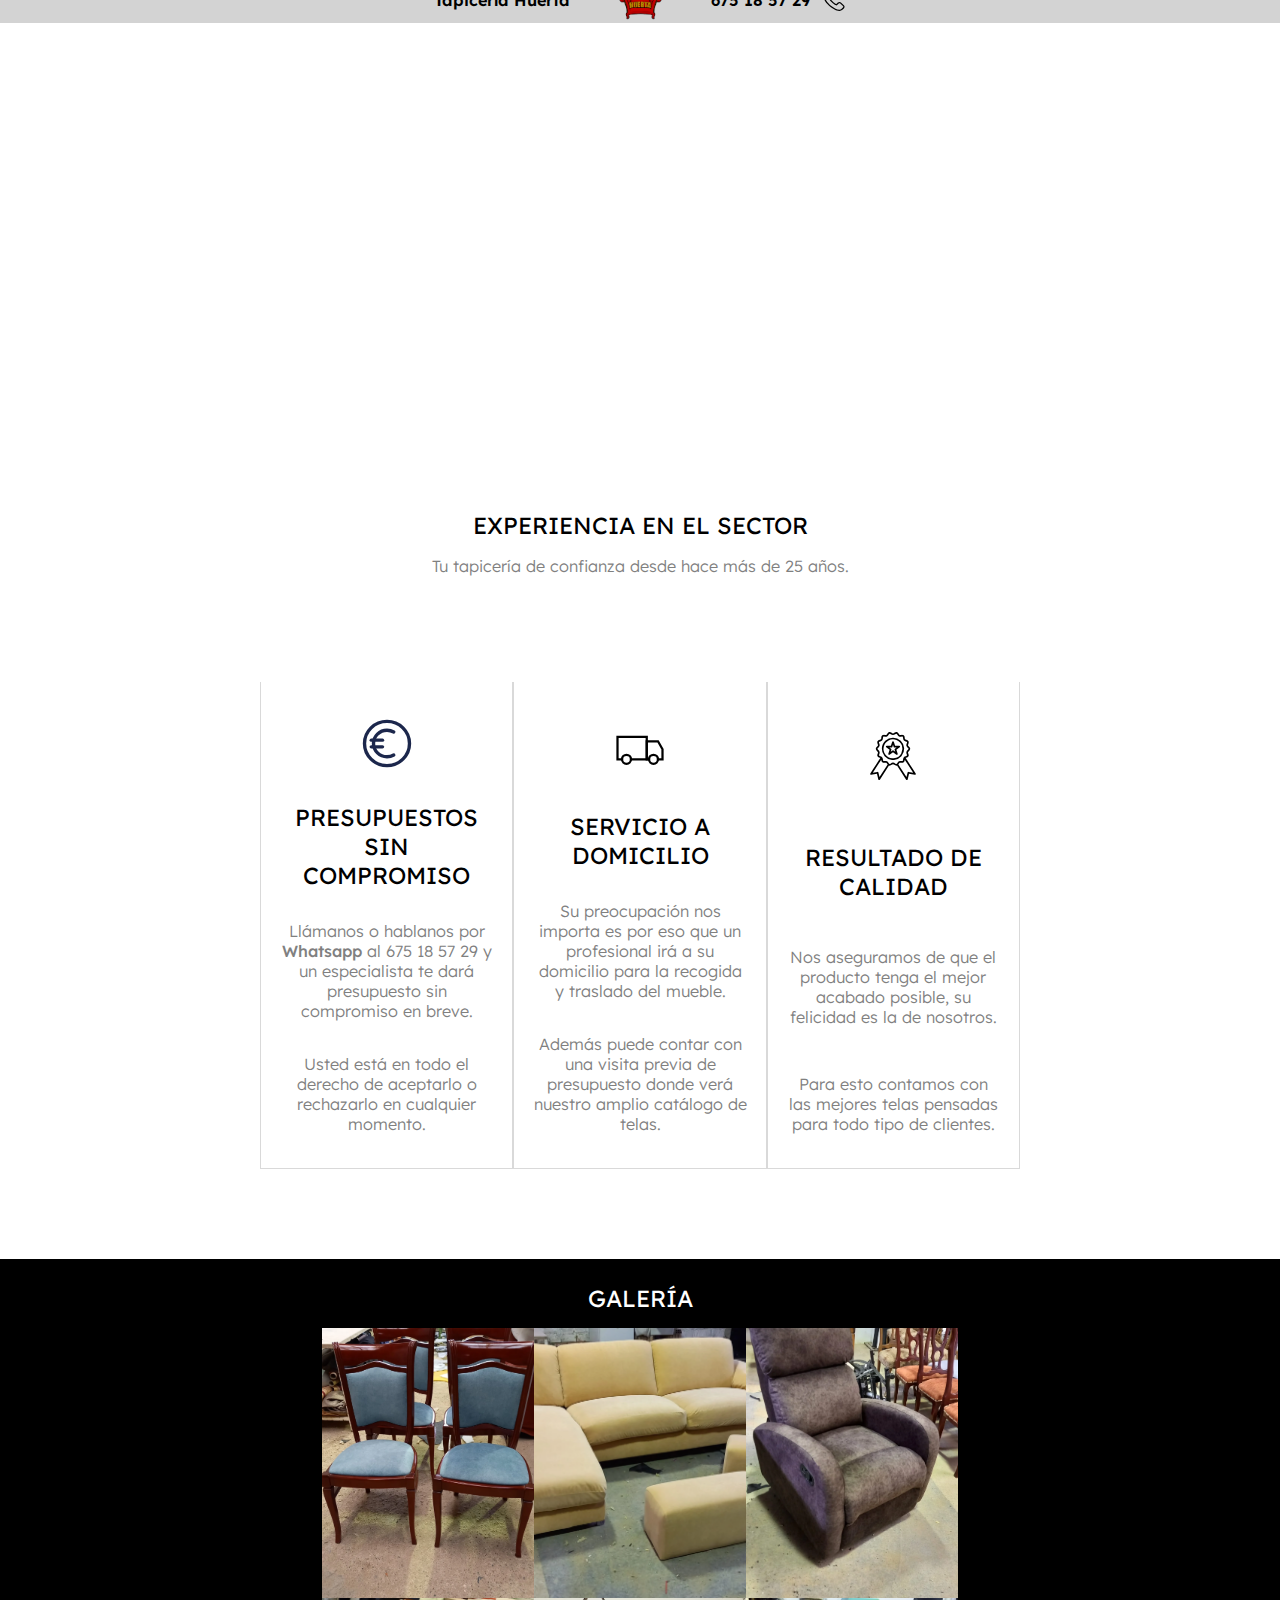
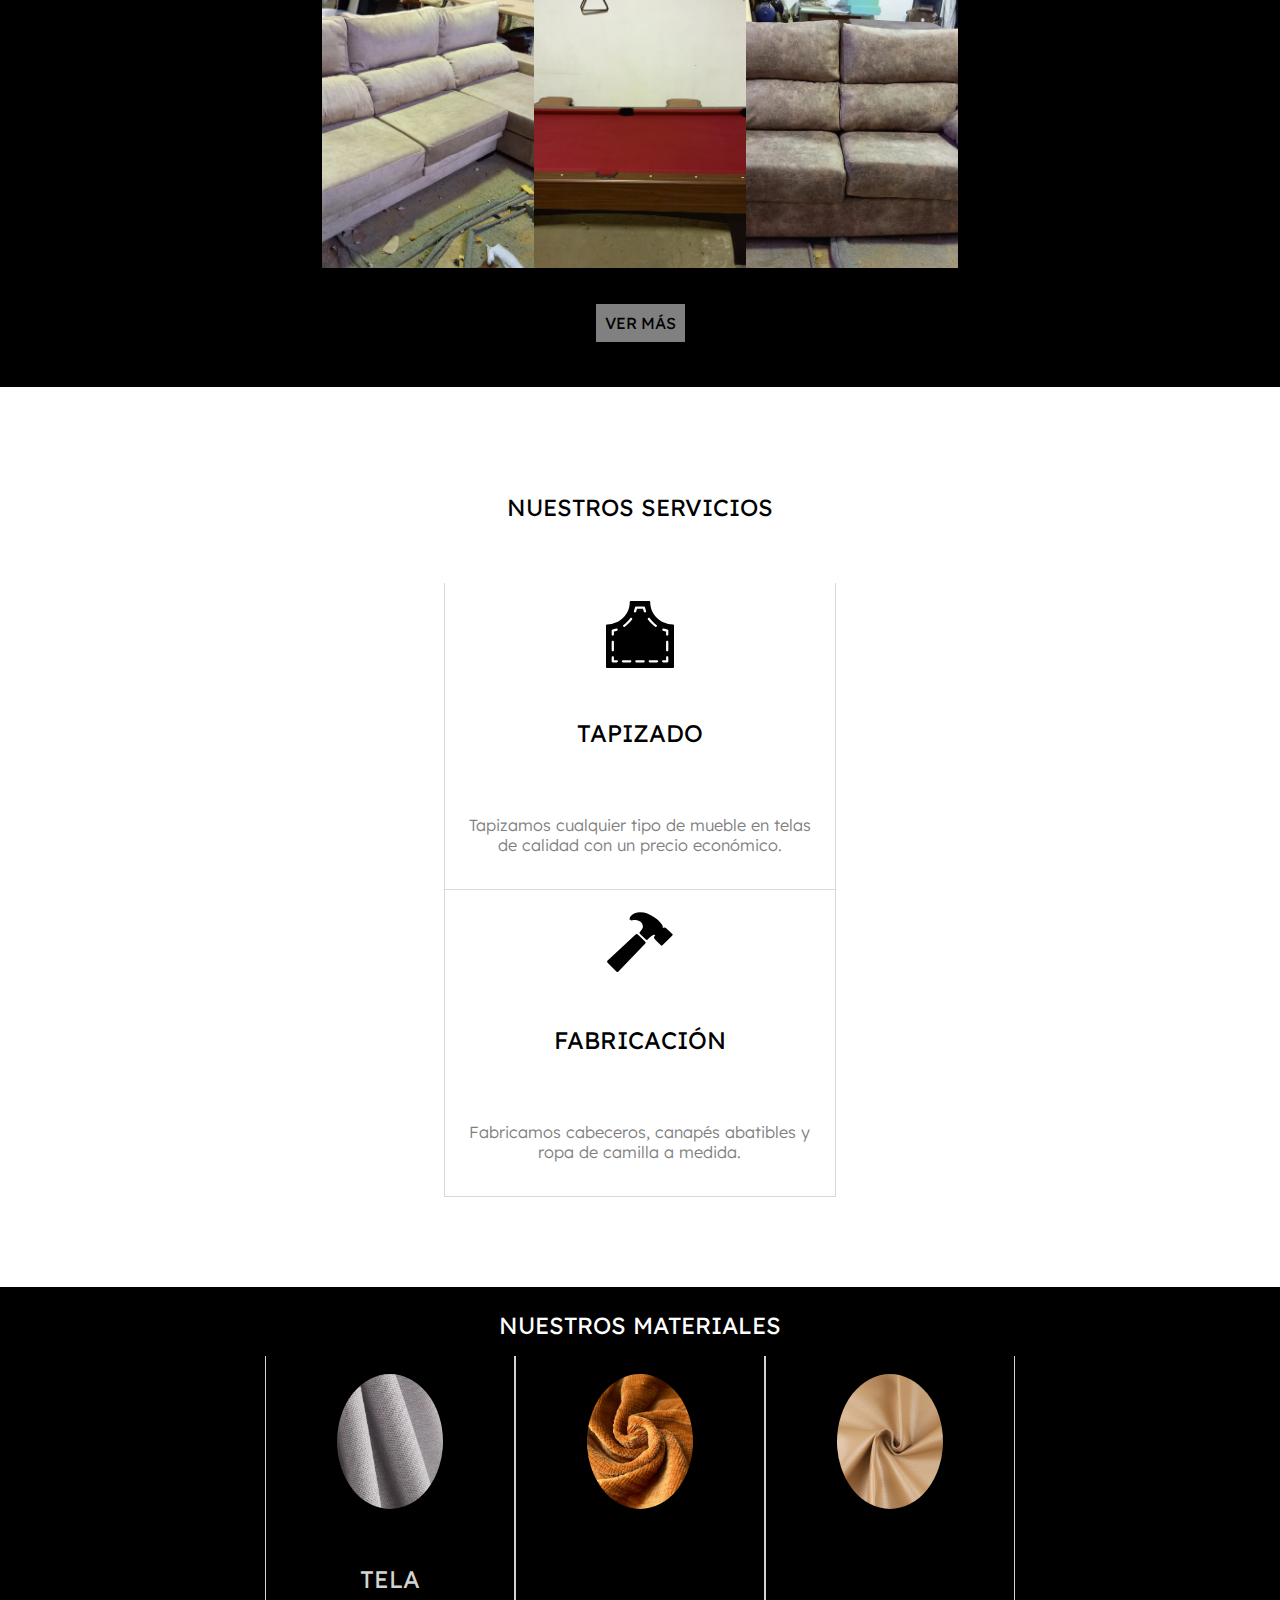
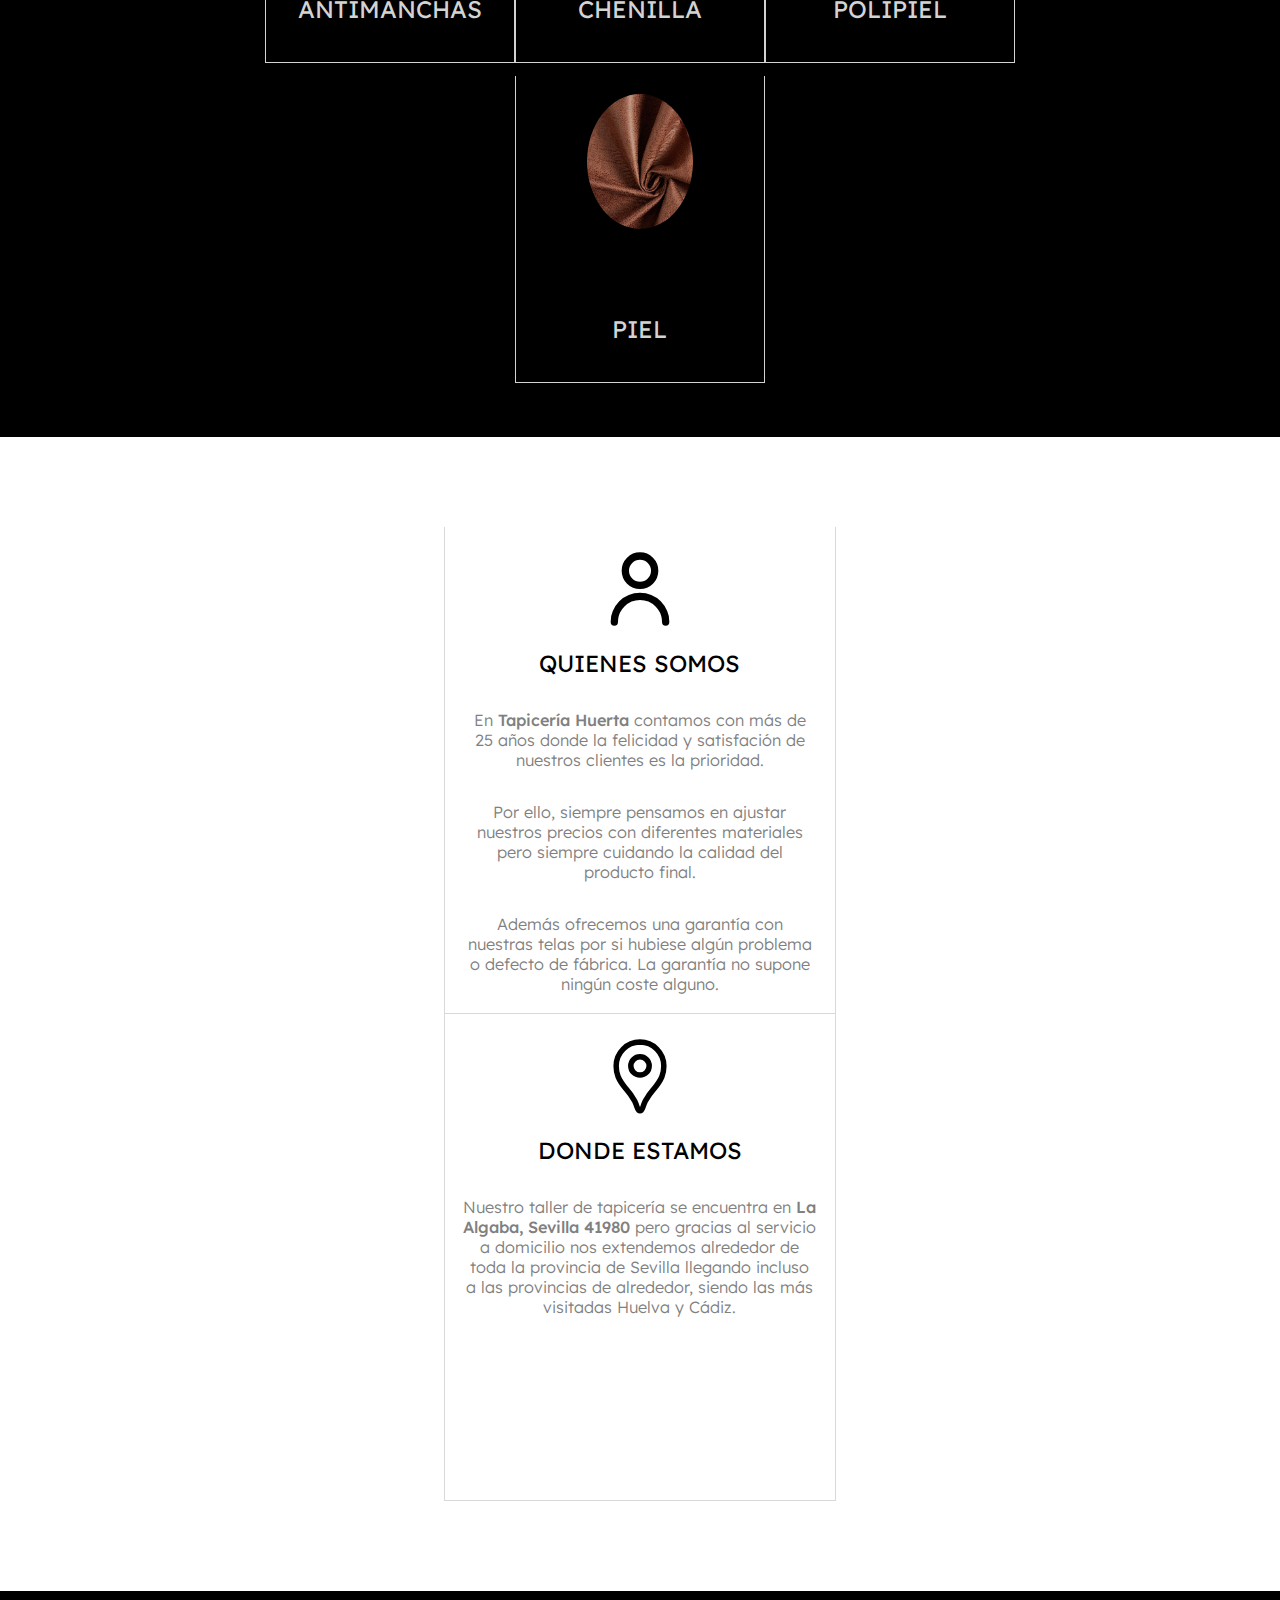
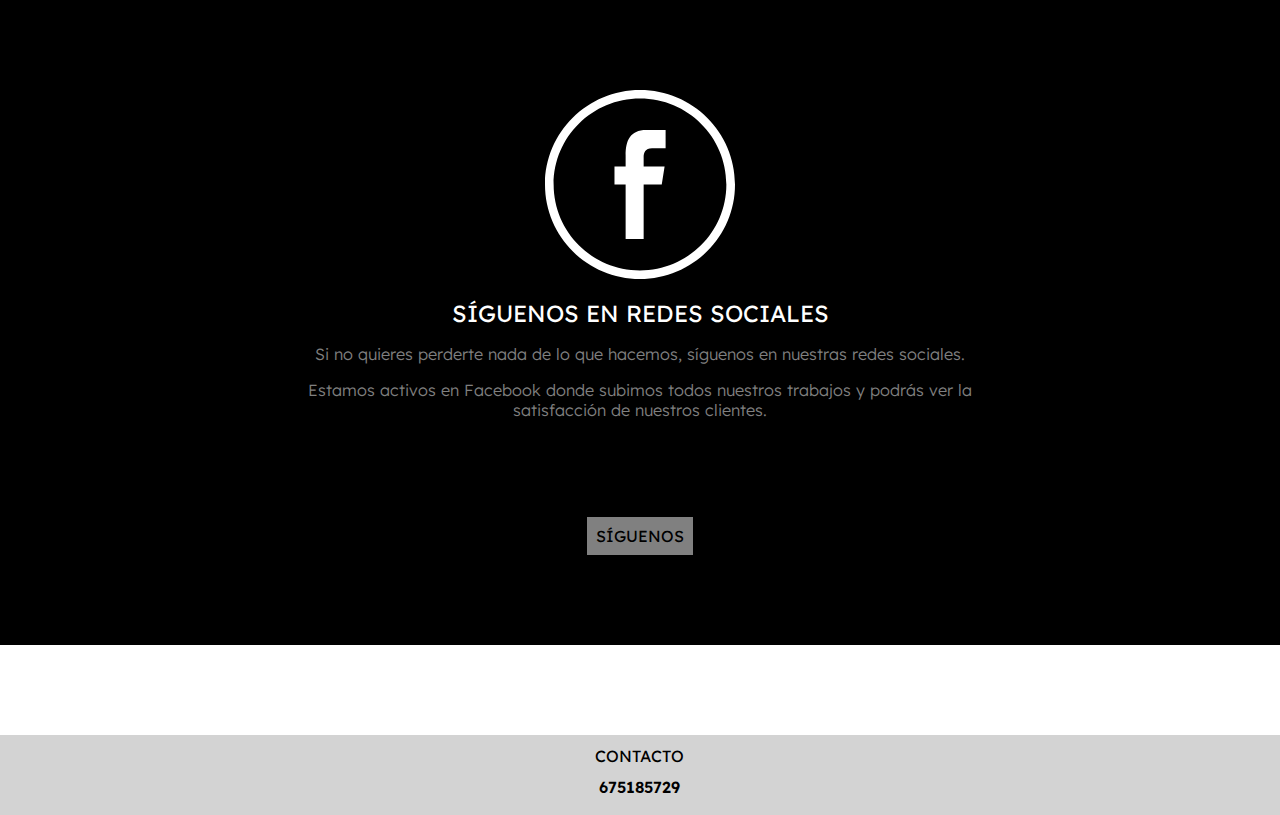
<file: index.html>
﻿<!DOCTYPE html>

<html lang="es" xmlns="http://www.w3.org/1999/xhtml">
<head>
    <meta charset="utf-8" />
    <meta name="description" content="Tapiceria Huerta en Sevilla, precios económicos, garantía, calidad y más en La Algaba, Sevilla 41980." />
    <meta name="keywords" content="Tapicería, Tapicería Huerta, La Algaba, Sevilla, Telas, Sillones, Sofás, Sillas" />
    <meta name="viewport" content="width=device-width, initial-scale=1.0">
    <link rel="icon" type="image/x-icon" href="images/logo/logo.ico">
    <link href="styles.css" rel="stylesheet" />
    <title>Tapicería Huerta - Tapicería en Sevilla</title>
</head>
<body>
    <!-- CABECERA -->
    <nav id="header">
        <p>Tapicería Huerta</p>
        <a href="index.html" class="logo"></a>
        <div>
            <a href="tel:+34675185729">
                <p>675 18 57 29</p>
            </a>
            <img src="images/icons/phone.svg" class="jiggle" alt="Telefono" />
        </div>
    </nav>

    <!-- IMAGEN DE INICIO -->
    <div id="begin" class="halfHDiv centerDiv">
        <div class="carousel">
            <div class="slide">
                <img src="images/products/5b2.webp" alt="Cheslong verde">
                <p class="bigText">Sevilla y Alrededores</p>
            </div>
            <div class="slide">
                <img src="images/products/6b3.webp" alt="Sofas de 2 plazas grises">
                <p class="bigText">Precios Económicos</p>
            </div>
            <div class="slide">
                <img src="images/products/8b3.webp" alt="Cheslong gris">
                <p class="bigText">Calidad, Fiabilidad y Garantía</p>
            </div>
            <div class="slide">
                <img src="images/products/6b2.webp" alt="Sofa de 2 plazas beige">
                <p class="bigText">Acabado Profesional</p>
            </div>
        </div>
    </div>

    <!-- TARJETAS -->
    <div id="cards" class="marginDiv marginBottom">
        <div class="centerDiv marginBottom">
            <h1 class="normalWText">EXPERIENCIA EN EL SECTOR</h1>
            <p>
                Tu tapicería de confianza desde hace más de 25 años.
            </p>
        </div>

        <div class="hDiv">
            <div class="centerDiv w30 h50 box">
                <img src="images/icons/moneyB.svg" class="img25" alt="Economico" />
                <h1 class="normalWText">PRESUPUESTOS SIN COMPROMISO</h1>
                <p>
                    Llámanos o hablanos por <span>Whatsapp</span> al 675 18 57 29 y un especialista te dará presupuesto sin compromiso en breve.
                </p>
                <p>
                    Usted está en todo el derecho de aceptarlo o rechazarlo en cualquier momento.
                </p>
            </div>

            <div class="centerDiv w30 h50 box">
                <img src="images/icons/transport.svg" class="img25" alt="Transporte" />
                <h1 class="normalWText">SERVICIO A DOMICILIO</h1>
                <p>
                    Su preocupación nos importa es por eso que un profesional irá a su domicilio para la recogida y traslado del mueble.
                </p>
                <p>
                    Además puede contar con una visita previa de presupuesto donde verá nuestro amplio catálogo de telas.
                </p>
            </div>

            <div class="centerDiv w30 h50 box">
                <img src="images/icons/qualityA.svg" class="img25" alt="Calidad" />
                <h1 class="normalWText">RESULTADO DE CALIDAD</h1>
                <p>
                    Nos aseguramos de que el producto tenga el mejor acabado posible, su felicidad es la de nosotros.
                </p>
                <p>
                    Para esto contamos con las mejores telas pensadas para todo tipo de clientes.
                </p>
            </div>
        </div>

    </div>

    <!-- GALERIA -->
    <div id="gallery" class="blackBox marginBottom">
        <div class="marginDiv smallMarginBottom">
            <div class="centerDiv smallMarginBottom">
                <h1 class="normalWText">GALERÍA</h1>
                <div class="hDiv">

                    <div class="w30 coverBox box30">
                        <img src="images/products/1b2.webp" class="coverImg" alt="Sillas en tela azul" />
                    </div>
                    <div class="w30 coverBox box30">
                        <img src="images/products/2b2.webp" class="coverImg" alt="Cheslong beige" />
                    </div>
                    <div class="w30 coverBox box30">
                        <img src="images/products/4b2.webp" class="coverImg" alt="Relax abatible en chocolate" />
                    </div>
                    <div class="w30 coverBox box30">
                        <img src="images/products/10b2.webp" class="coverImg" alt="Cheslong blanco hueso" />
                    </div>
                    <div class="w30 coverBox box30">
                        <img src="images/products/9b2.webp" class="coverImg" alt="Mesa de billar roja" />
                    </div>
                    <div class="w30 coverBox box30">
                        <img src="images/products/3b1.webp" class="coverImg" alt="Sillon de dos plazas chocolate" />
                    </div>

                </div>
            </div>
            <div class="centerDiv">
                <a href="gallery.html" class="btn">VER MÁS</a>
            </div>
        </div>
    </div>

    <!-- SERVICIOS -->

    <div id="services" class="marginDiv marginBottom">

        <div class="centerDiv smallMarginBottom">
            <h1 class="normalWText">NUESTROS SERVICIOS</h1>
        </div>

        <div class="hDiv">

            <div id="tapiz" class="centerDiv w50 h30 box">
                <img src="images/icons/fabric.svg" class="img25" alt="Tapizado" />
                <h2 class="normalWText">TAPIZADO</h2>
                <p>
                    Tapizamos cualquier tipo de mueble en telas de calidad con un precio económico.
                </p>
            </div>

            <div id="craft" class="centerDiv w50 h30 box">
                <img src="images/icons/craft.svg" class="img25" alt="Fabricación" />
                <h2 class="normalWText">FABRICACIÓN</h2>
                <p>
                    Fabricamos cabeceros, canapés abatibles y ropa de camilla a medida.
                </p>
            </div>

        </div>
    </div>

    <!-- NUESTROS MATERIALES -->

    <div id="materials" class="marginBottom blackBox">
        <div class="marginDiv smallMarginBottom">
            <div class="centerDiv smallMarginBottom">
                <h1 class="normalWText">NUESTROS MATERIALES</h1>
                <div class="hDiv rGap1">

                    <div class="centerDiv w30 h30 bBox">
                        <img src="images/materials/antimanchas.jpg" class="img50 roundedImg" alt="Antimanchas" />
                        <h2 class="normalWText">TELA ANTIMANCHAS</h2>
                    </div>

                    <div class="centerDiv w30 h30 bBox">
                        <img src="images/materials/chenilla.webp" class="img50 roundedImg" alt="Chenilla" />
                        <h2 class="normalWText">CHENILLA</h2>
                    </div>

                    <div class="centerDiv w30 h30 bBox">
                        <img src="images/materials/polipiel.webp" class="img50 roundedImg" alt="Polipiel" />
                        <h2 class="normalWText">POLIPIEL</h2>
                    </div>

                    <div class="centerDiv w30 h30 bBox">
                        <img src="images/materials/piel.jpg" class="img50 roundedImg" alt="Piel" />
                        <h2 class="normalWText">PIEL</h2>
                    </div>

                </div>
            </div>
        </div>
    </div>

    <!-- DONDE ESTAMOS -->
    <div class="marginDiv marginBottom">
        <div class="hDiv">

            <div id="who" class="centerDiv w50 h50 box">
                <img src="images/icons/user.svg" class="img25" alt="Mapa" />
                <h1 class="normalWText">QUIENES SOMOS</h1>
                <p>
                    En <span>Tapicería Huerta</span> contamos con más de 25 años donde la felicidad y satisfación de nuestros clientes es
                    la prioridad.
                </p>
                <p>
                    Por ello, siempre pensamos en ajustar nuestros precios con diferentes materiales pero siempre cuidando la calidad del
                    producto final.
                </p>
                <p>
                    Además ofrecemos una garantía con nuestras telas por si hubiese algún problema o defecto de fábrica. La garantía no supone
                    ningún coste alguno.
                </p>
            </div>

            <div id="where" class="centerDiv w50 h50 box">
                <img src="images/icons/maps.svg" class="img25" alt="Mapa" />
                <h1 class="normalWText">DONDE ESTAMOS</h1>
                <p>
                    Nuestro taller de tapicería se encuentra en <span>La Algaba, Sevilla 41980</span> pero gracias al servicio a domicilio
                    nos extendemos alrededor de toda la provincia de Sevilla llegando incluso a las provincias de alrededor,
                    siendo las más visitadas Huelva y Cádiz.
                </p>
                <iframe src="https://www.google.com/maps/embed?pb=!1m18!1m12!1m3!1d6333.861059297956!2d-6.018354152735159!3d37.46236213826261!2m3!1f0!2f0!3f0!3m2!1i1024!2i768!4f13.1!3m3!1m2!1s0xd126a42e4645351%3A0x4cfd72fd85c7b699!2s41980%20La%20Algaba%2C%20Sevilla!5e0!3m2!1ses!2ses!4v1742334642230!5m2!1ses!2ses"
                        style="border:0;" allowfullscreen="" loading="lazy" referrerpolicy="no-referrer-when-downgrade" title="Ubicación"></iframe>
            </div>

        </div>
    </div>

    <!-- SIGUENOS EN REDES SOCIALES -->
    <div id="cards" class="blackBox marginBottom">
        <div class="marginDiv">
            <div class="centerDiv marginBottom marginTop">
                <img src="images/icons/facebook.svg" class="img25 invertColor" alt="Facebook" />
                <h1 class="normalWText">SÍGUENOS EN REDES SOCIALES</h1>
                <p>
                    Si no quieres perderte nada de lo que hacemos, síguenos en nuestras redes sociales.
                </p>
                <p>
                    Estamos activos en Facebook donde subimos todos nuestros trabajos y podrás ver la satisfacción de nuestros clientes.
                </p>
            </div>

            <div class="marginTop marginBottom centerDiv">
                <a href="https://www.facebook.com/people/Tapiceria-Huerta/pfbid036i7wpetL4BZY91Lb75sBjvE5n17KEGi9d382AJP6F5XmC1rj7xd523253eg6jtJ4l/" class="btn" target="_blank">SÍGUENOS</a>
            </div>
        </div>
    </div>

    <!-- FOOTER -->
    <footer id="footer">
        <div class="vDiv w50">
            <h1 class="normalWText normalText">CONTACTO</h1>
            <a href="tel:+34675185729">675185729</a>
        </div>
    </footer>
</body>
</html>
</file>
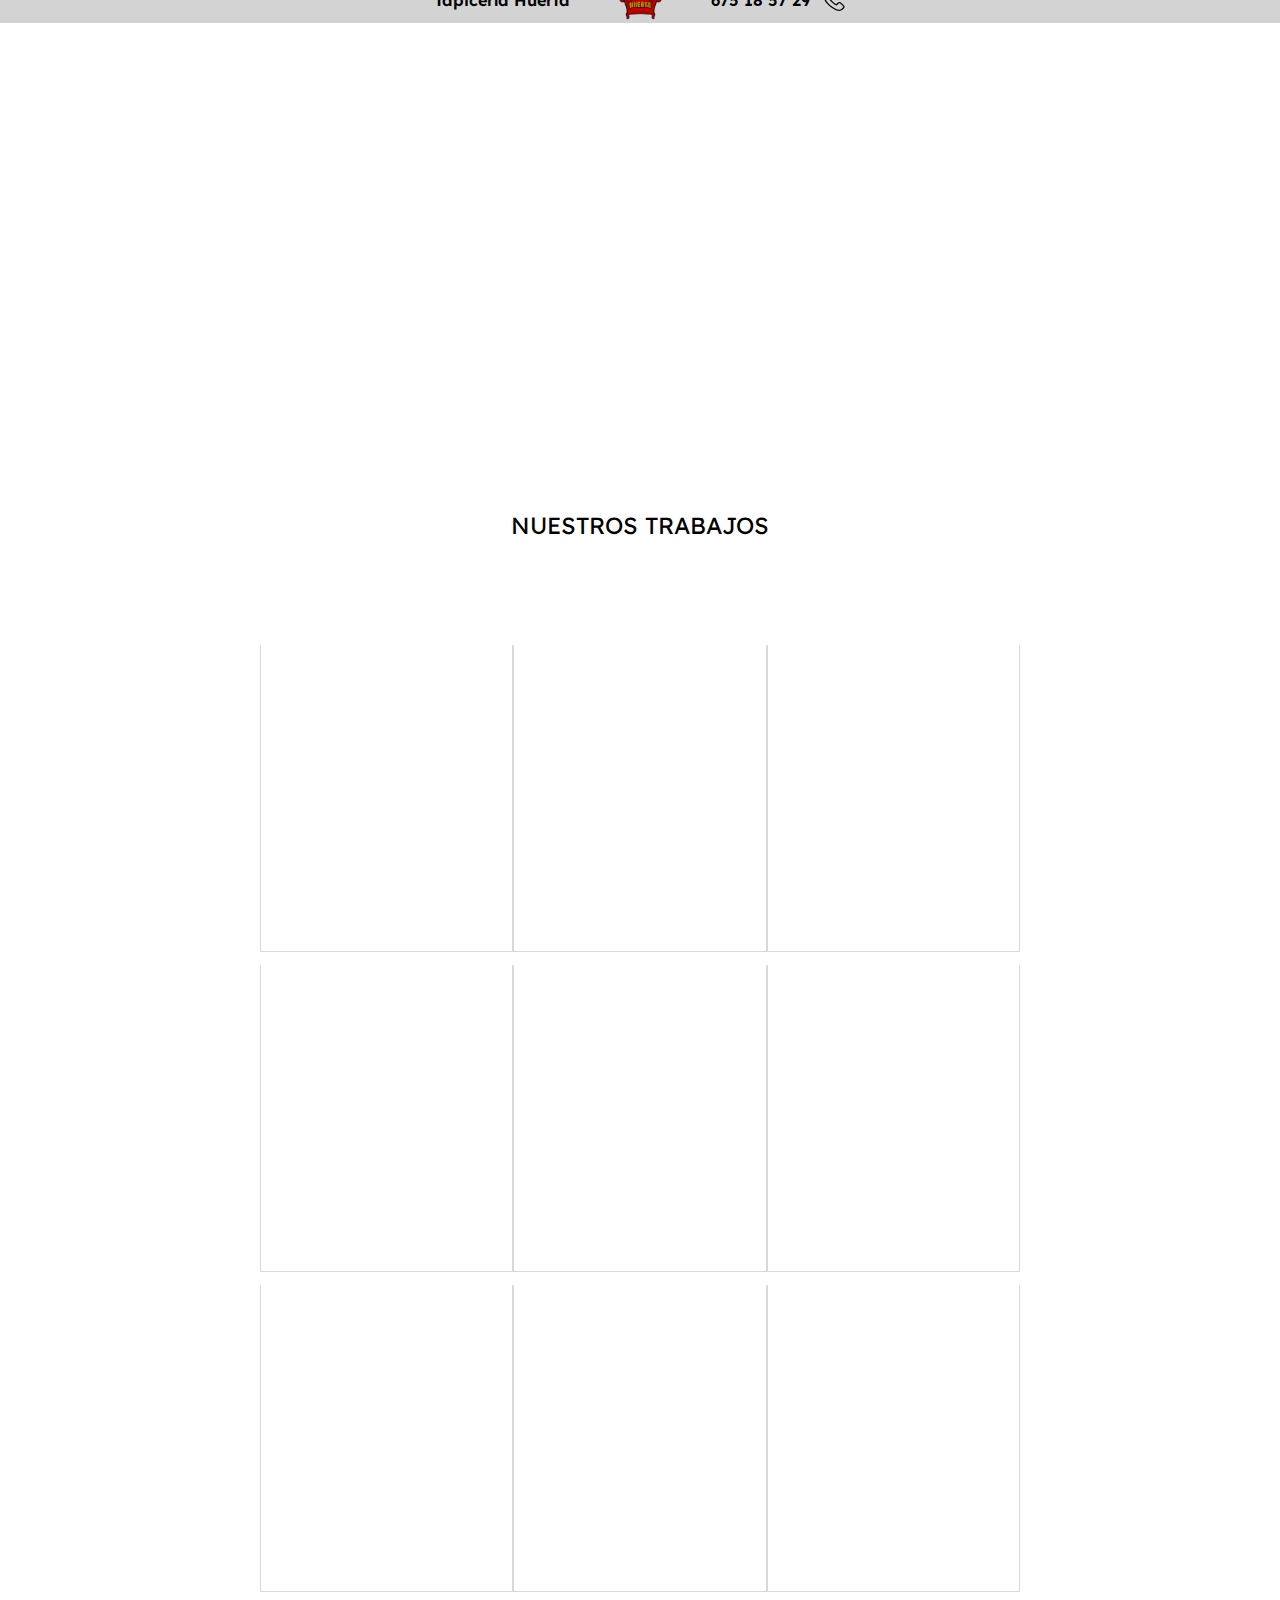
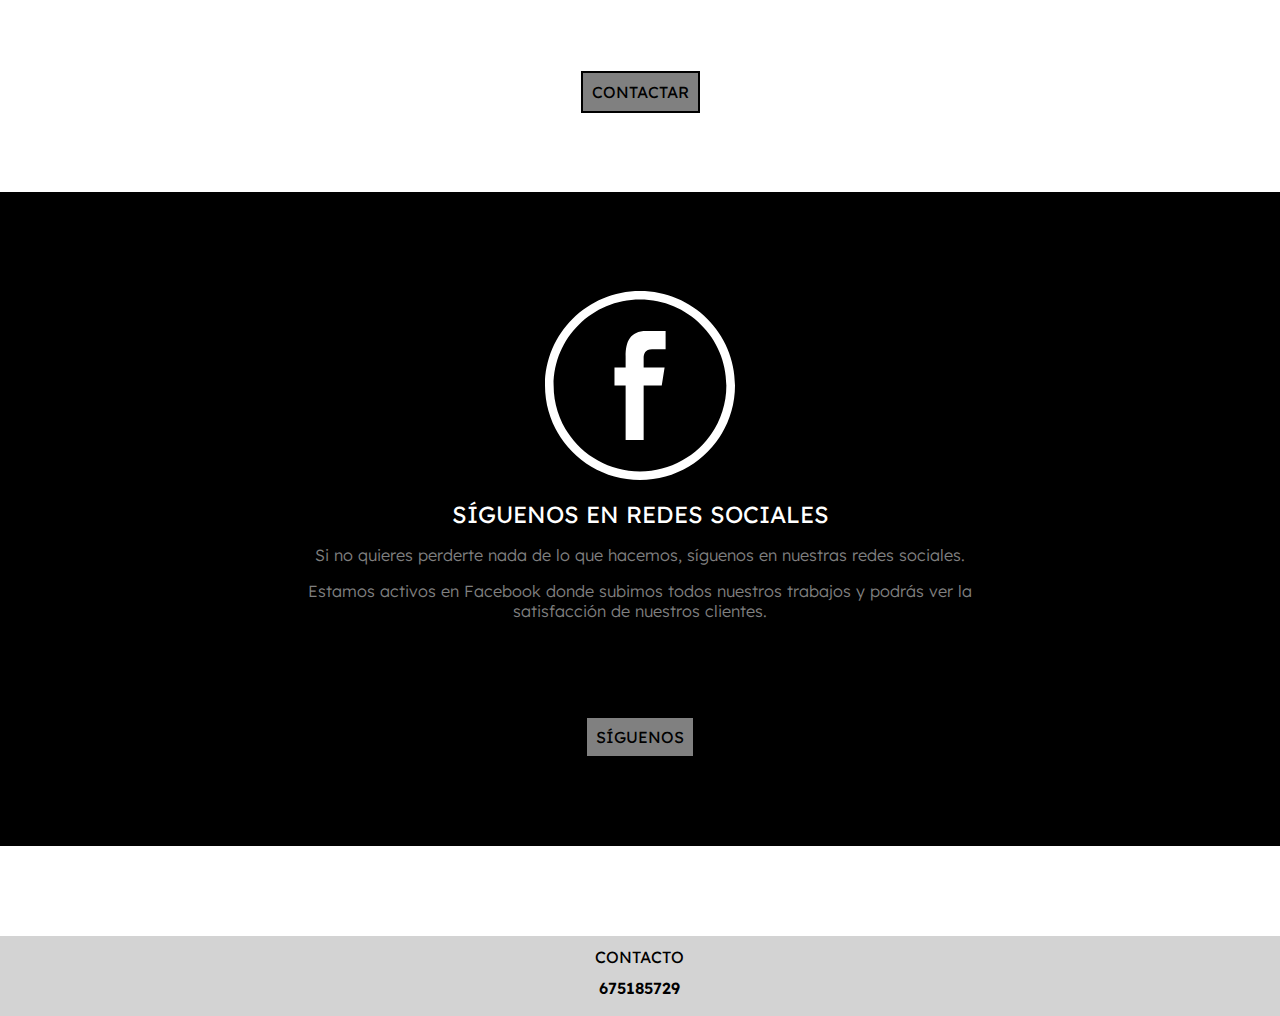
<file: gallery.html>
﻿<!DOCTYPE html>

<html lang="en" xmlns="http://www.w3.org/1999/xhtml">
<head>
    <meta charset="utf-8" />
    <meta name="description" content="Todos los trabajos de Tapiceria Huerta en Sevilla, precios económicos, garantía, calidad y más en La Algaba, Sevilla 41980." />
    <meta name="keywords" content="Tapicería, Tapicería Huerta, La Algaba, Sevilla, Telas, Sillones, Sofás, Sillas" />
    <meta name="viewport" content="width=device-width, initial-scale=1.0">
    <link rel="icon" type="image/x-icon" href="images/logo/logo.ico">
    <link href="styles.css" rel="stylesheet" />
    <title>Nuestros trabajos - Tapicería Huerta</title>
</head>
<body>
    <!-- CABECERA -->
    <nav id="header">
        <p>Tapicería Huerta</p>
        <a href="index.html" class="logo"></a>
        <div>
            <a href="tel:+34675185729">
                <p>675 18 57 29</p>
            </a>
            <img src="images/icons/phone.svg" class="jiggle" alt="Telefono" />
        </div>
    </nav>

    <!-- IMAGEN DE INICIO -->
    <div id="begin" class="halfHDiv centerDiv">
        <div class="carousel">
            <div class="slide">
                <img src="images/products/5b2.webp" alt="Cheslong verde">
                <p class="bigText">Sevilla y Alrededores</p>
            </div>
            <div class="slide">
                <img src="images/products/6b3.webp" alt="Sofas de 2 plazas grises">
                <p class="bigText">Precios Económicos</p>
            </div>
            <div class="slide">
                <img src="images/products/8b3.webp" alt="Cheslong gris">
                <p class="bigText">Calidad, Fiabilidad y Garantía</p>
            </div>
            <div class="slide">
                <img src="images/products/6b2.webp" alt="Sofa de 2 plazas beige">
                <p class="bigText">Acabado Profesional</p>
            </div>
        </div>
    </div>

    <!-- TARJETAS -->
    <div id="cards" class="marginDiv marginBottom">
        <div class="centerDiv marginBottom">
            <h1 class="normalWText">NUESTROS TRABAJOS</h1>
        </div>

        <div>
            <div class="hDiv rGap1">

                <!-- TRABAJO -->
                <div class="centerDiv w30 h30 box">
                    <div class="carousel">

                        <!-- IMAGEN 1 -->
                        <div class="slide">
                            <p class="mediumText">ANTES</p>
                            <img src="images/products/1a1.webp" class="fillImg" alt="Silla antes" />
                        </div>

                        <!-- IMAGEN 2 -->
                        <div class="slide">
                            <p class="mediumText">ANTES</p>
                            <img src="images/products/1a2.webp" class="fillImg" alt="Silla antes" />
                        </div>

                        <!-- IMAGEN 3 -->
                        <div class="slide">
                            <p class="mediumText">DESPUÉS</p>
                            <img src="images/products/1b1.webp" class="fillImg" alt="Silla despues" />
                        </div>

                        <!-- IMAGEN 4 -->
                        <div class="slide">
                            <p class="mediumText">DESPUÉS</p>
                            <img src="images/products/1b2.webp" class="fillImg" alt="Silla despues" />
                        </div>

                    </div>
                </div>

                <!-- TRABAJO -->
                <div class="centerDiv w30 h30 box">
                    <div class="carousel">

                        <!-- IMAGEN 1 -->
                        <div class="slide">
                            <p class="mediumText">ANTES</p>
                            <img src="images/products/2a1.webp" class="fillImg" alt="Cheslong antes" />
                        </div>

                        <!-- IMAGEN 2 -->
                        <div class="slide">
                            <p class="mediumText">ANTES</p>
                            <img src="images/products/2a2.webp" class="fillImg" alt="Cheslong antes" />
                        </div>

                        <!-- IMAGEN 3 -->
                        <div class="slide">
                            <p class="mediumText">DESPUÉS</p>
                            <img src="images/products/2b1.webp" class="fillImg" alt="Cheslong despues" />
                        </div>

                        <!-- IMAGEN 4 -->
                        <div class="slide">
                            <p class="mediumText">DESPUÉS</p>
                            <img src="images/products/2b2.webp" class="fillImg" alt="Cheslong antes" />
                        </div>

                    </div>
                </div>

                <!-- TRABAJO -->
                <div class="centerDiv w30 h30 box">
                    <div class="carousel">

                        <!-- IMAGEN 1 -->
                        <div class="slide">
                            <p class="mediumText">ANTES</p>
                            <img src="images/products/3a1.webp" class="fillImg" alt="Sillon 2 plazas antes" />
                        </div>

                        <!-- IMAGEN 2 -->
                        <div class="slide">
                            <p class="mediumText">ANTES</p>
                            <img src="images/products/3a2.webp" class="fillImg" alt="Sillon 2 plazas antes" />
                        </div>

                        <!-- IMAGEN 3 -->
                        <div class="slide">
                            <p class="mediumText">DESPUÉS</p>
                            <img src="images/products/3b1.webp" class="fillImg" alt="Sillon 2 plazas despues" />
                        </div>

                        <!-- IMAGEN 4 -->
                        <div class="slide">
                            <p class="mediumText">DESPUÉS</p>
                            <img src="images/products/3b2.webp" class="fillImg" alt="Sillon 2 plazas despues" />
                        </div>

                    </div>
                </div>

                <!-- TRABAJO -->
                <div class="centerDiv w30 h30 box">
                    <div class="carousel">

                        <!-- IMAGEN 1 -->
                        <div class="slide">
                            <p class="mediumText">ANTES</p>
                            <img src="images/products/4a1.webp" class="fillImg" alt="Relax abatible antes" />
                        </div>

                        <!-- IMAGEN 2 -->
                        <div class="slide">
                            <p class="mediumText">ANTES</p>
                            <img src="images/products/4a2.webp" class="fillImg" alt="Relax abatible antes" />
                        </div>

                        <!-- IMAGEN 3 -->
                        <div class="slide">
                            <p class="mediumText">DESPUÉS</p>
                            <img src="images/products/4b1.webp" class="fillImg" alt="Relax abatible despues" />
                        </div>

                        <!-- IMAGEN 4 -->
                        <div class="slide">
                            <p class="mediumText">DESPUÉS</p>
                            <img src="images/products/4b2.webp" class="fillImg" alt="Relax abatible despues" />
                        </div>

                    </div>
                </div>

                <!-- TRABAJO -->
                <div class="centerDiv w30 h30 box">
                    <div class="carousel">

                        <!-- IMAGEN 1 -->
                        <div class="slide">
                            <p class="mediumText">ANTES</p>
                            <img src="images/products/5a1.webp" class="fillImg" alt="Cheslong antes" />
                        </div>

                        <!-- IMAGEN 2 -->
                        <div class="slide">
                            <p class="mediumText">ANTES</p>
                            <img src="images/products/5a2.webp" class="fillImg" alt="Cheslong antes" />
                        </div>

                        <!-- IMAGEN 3 -->
                        <div class="slide">
                            <p class="mediumText">DESPUÉS</p>
                            <img src="images/products/5b1.webp" class="fillImg" alt="Cheslong despues" />
                        </div>

                        <!-- IMAGEN 4 -->
                        <div class="slide">
                            <p class="mediumText">DESPUÉS</p>
                            <img src="images/products/5b2.webp" class="fillImg" alt="Cheslong despues" />
                        </div>

                    </div>
                </div>

                <!-- TRABAJO -->
                <div class="centerDiv w30 h30 box">
                    <div class="carousel">

                        <!-- IMAGEN 1 -->
                        <div class="slide">
                            <p class="mediumText">ANTES</p>
                            <img src="images/products/6a1.webp" class="fillImg" alt="Sillon 2 plazas antes" />
                        </div>

                        <!-- IMAGEN 2 -->
                        <div class="slide">
                            <p class="mediumText">ANTES</p>
                            <img src="images/products/6a2.webp" class="fillImg" alt="Sillon 2 plazas antes" />
                        </div>

                        <!-- IMAGEN 3 -->
                        <div class="slide">
                            <p class="mediumText">DESPUÉS</p>
                            <img src="images/products/6b1.webp" class="fillImg" alt="Sillon 2 plazas despues" />
                        </div>

                        <!-- IMAGEN 4 -->
                        <div class="slide">
                            <p class="mediumText">DESPUÉS</p>
                            <img src="images/products/6b2.webp" class="fillImg" alt="Sillon 2 plazas despues" />
                        </div>

                    </div>
                </div>

                <!-- TRABAJO -->
                <div class="centerDiv w30 h30 box">
                    <div class="carousel">

                        <!-- IMAGEN 1 -->
                        <div class="slide">
                            <p class="mediumText">ANTES</p>
                            <img src="images/products/7a1.webp" class="fillImg" alt="Sillas antes" />
                        </div>

                        <!-- IMAGEN 2 -->
                        <div class="slide">
                            <p class="mediumText">ANTES</p>
                            <img src="images/products/7a2.webp" class="fillImg" alt="Sillas antes" />
                        </div>

                        <!-- IMAGEN 3 -->
                        <div class="slide">
                            <p class="mediumText">DESPUÉS</p>
                            <img src="images/products/7b1.webp" class="fillImg" alt="Sillas despues" />
                        </div>

                        <!-- IMAGEN 4 -->
                        <div class="slide">
                            <p class="mediumText">DESPUÉS</p>
                            <img src="images/products/7b2.webp" class="fillImg" alt="Sillas despues" />
                        </div>

                    </div>
                </div>

                <!-- TRABAJO -->
                <div class="centerDiv w30 h30 box">
                    <div class="carousel">

                        <!-- IMAGEN 1 -->
                        <div class="slide">
                            <p class="mediumText">ANTES</p>
                            <img src="images/products/8a1.webp" class="fillImg" alt="Cheslong antes" />
                        </div>

                        <!-- IMAGEN 2 -->
                        <div class="slide">
                            <p class="mediumText">ANTES</p>
                            <img src="images/products/8b1.webp" class="fillImg" alt="Cheslong antes" />
                        </div>

                        <!-- IMAGEN 3 -->
                        <div class="slide">
                            <p class="mediumText">DESPUÉS</p>
                            <img src="images/products/8b2.webp" class="fillImg" alt="Cheslong despues" />
                        </div>

                        <!-- IMAGEN 4 -->
                        <div class="slide">
                            <p class="mediumText">DESPUÉS</p>
                            <img src="images/products/8b3.webp" class="fillImg" alt="Cheslong despues" />
                        </div>

                    </div>
                </div>

                <!-- TRABAJO -->
                <div class="centerDiv w30 h30 box">
                    <div class="carousel">

                        <!-- IMAGEN 1 -->
                        <div class="slide">
                            <p class="mediumText">ANTES</p>
                            <img src="images/products/9a1.webp" class="fillImg" alt="Mesa de billar antes" />
                        </div>

                        <!-- IMAGEN 2 -->
                        <div class="slide">
                            <p class="mediumText">ANTES</p>
                            <img src="images/products/9a2.webp" class="fillImg" alt="Mesa de billar antes" />
                        </div>

                        <!-- IMAGEN 3 -->
                        <div class="slide">
                            <p class="mediumText">DESPUÉS</p>
                            <img src="images/products/9b1.webp" class="fillImg" alt="Mesa de billar despues" />
                        </div>

                        <!-- IMAGEN 4 -->
                        <div class="slide">
                            <p class="mediumText">DESPUÉS</p>
                            <img src="images/products/9b2.webp" class="fillImg" alt="Mesa de billar despues" />
                        </div>

                    </div>
                </div>

            </div>
        </div>

        <div class="marginTop centerDiv">
            <a href="tel:+34675185729" class="btn">CONTACTAR</a>
        </div>

    </div>

    <!-- SIGUENOS EN REDES SOCIALES -->
    <div id="cards" class="blackBox marginBottom">
        <div class="marginDiv">
            <div class="centerDiv marginBottom marginTop">
                <img src="images/icons/facebook.svg" class="img25 invertColor" alt="Facebook" />
                <h1 class="normalWText">SÍGUENOS EN REDES SOCIALES</h1>
                <p>
                    Si no quieres perderte nada de lo que hacemos, síguenos en nuestras redes sociales.
                </p>
                <p>
                    Estamos activos en Facebook donde subimos todos nuestros trabajos y podrás ver la satisfacción de nuestros clientes.
                </p>
            </div>

            <div class="marginTop marginBottom centerDiv">
                <a href="https://www.facebook.com/people/Tapiceria-Huerta/pfbid036i7wpetL4BZY91Lb75sBjvE5n17KEGi9d382AJP6F5XmC1rj7xd523253eg6jtJ4l/" class="btn" target="_blank">SÍGUENOS</a>
            </div>
        </div>
    </div>

    <!-- FOOTER -->
    <footer id="footer">
        <div class="vDiv w50">
            <h1 class="normalWText normalText">CONTACTO</h1>
            <a href="tel:+34675185729">675185729</a>
        </div>
    </footer>
</body>
</html>
</file>
<file: styles.css>
﻿@font-face {
    font-family: 'Lexend';
    src: url('fonts/Lexend/Lexend-VariableFont_wght.ttf');
}

/* POR DEFECTO /////////////////////////////////////////////////////////////////////////////////////////////////////////////////// */

html {
    scroll-behavior: smooth;
}

body
{
    margin: 0;
    font-family: Lexend;
}

div{
    height: 100%;
}

img{
    height: 100%;
    width: auto;
    object-fit: cover;
}

p {
    font-size: 1.8vh;
    font-weight: 300;
    color: grey;
}

span{
    font-weight: 500;
}

h1{
    font-size: 2.6vh;
    font-weight: 600;
}

/* RECURSOS VARIABLES //////////////////////////////////////////////////////////////////////////////////////////////////////////////////*/

.logo{
    min-width: 5%;
    height: 100%;
    background-image: url("images/logo/logo.png");
    background-size: contain;
    background-repeat: no-repeat;
    background-position: center;
    transition: 0.2s ease-in-out;
}

.logo:hover{
    filter: grayscale(100);
}

/* TAGS ////////////////////////////////////////////////////////////////////////////////////////////////////////////////////////////////*/

#header {
    width: 100%;
    height: 5vh;
    background-color: lightgray;
    text-align: center;
    display: flex;
    flex-direction: row;
    justify-content: center;
    gap: 3vw;
    align-content: center;
    align-items: center;
    align-self: center;
    overflow: hidden;
    position: fixed;
    z-index: 9999;
}

    #header div {
        display: flex;
        flex-direction: row;
        text-align: center;
        justify-content: space-around;
        align-content: center;
        align-items: center;
        align-self: center;
        gap: 1vw;
    }

    #header a {
        display: flex;
        flex-direction: row;
        text-align: center;
        justify-content: space-around;
        align-content: center;
        align-items: center;
        align-self: center;
        gap: 1vw;
        text-decoration: none;
    }

    #header img {
        max-width: 50%;
        max-height: 50%;
        object-fit: cover;
    }

    #header p {
        color: black;
        font-weight: 600;
    }

#begin{
    margin-bottom: 5vh;
}

#footer {
    width: 100%;
    min-height: 5vh;
    background-color: lightgray;
    text-align: center;
    display: flex;
    flex-direction: row;
    justify-content: center;
    gap: 3vw;
    overflow: hidden;
    color: black;
    font-weight: 600;
    padding-bottom: 2vh;
}

    #footer div {
        display: flex;
        text-align: center;
        justify-content: space-around;
    }

    #footer a {
        display: flex;
        text-align: center;
        justify-content: space-around;
        text-decoration: none;
        color: black;
        font-weight: 600;
    }

    #footer img {
        max-width: 50%;
        max-height: 50%;
        object-fit: cover;
    }

    #footer p {
        color: black;
        font-weight: 600;
    }

/* TEXTOS //////////////////////////////////////////////////////////////////////////////////////////////////////////////////////////////////*/

.bigText{
    font-size: 5vh;
}

.mediumText{
    font-size: 2.5vh;
}

.normalText{
    font-size: 1.8vh;
}

.smallText{
    font-size: 1.2vh;
}

.bigWText{
    font-weight: 800;
}

.semiBigWText{
    font-weight: 600;
}

.normalWText{
    font-weight: 400;
}

.smallWText{
    font-weight: 200;
}

.shadowText {
    text-shadow: 2px 2px 5px rgba(0, 0, 0, 0.5);
}

.blackText{
    color: black;
}

/* DIVS ////////////////////////////////////////////////////////////////////////////////////////////////////////////////////////////////// */

/* DIV QUE SE MUESTRA A LO LARGO DE TODA LA PANTALLA */
.fullHDiv {
    height: 100vh;
}

.halfHDiv{
    height: 50vh;
}

.fullPercentDiv{
    height: 100%;
    width: 100%;
}

/* DIV QUE MUESTRA SU CONTENIDO EN HORIZONTAL */
.hDiv {
    display: flex;
    flex-direction: row;
    flex-wrap: wrap;
    justify-content: center;
}

/* DIV QUE MUESTRA SU CONTENIDO EN VERTICAL */
.vDiv {
    display: flex;
    flex-direction: column;
    flex-wrap: wrap;
}

/* DIV QUE ALINEA LAS COSAS AL CENTRO */
.centerDiv {
    text-align: center;
    justify-content: center;
    align-content: center;
    align-items: center;
}

/* DIV QUE DEJA MARGENES */
.marginDiv{
    margin-left: 20%;
    margin-right: 20%;
}

/* Caja con decoraciones */
.box {
    padding: 2vh;
    border-bottom: 1px solid #a1a1a166;
    border-left: 1px solid #a1a1a166;
    border-right: 1px solid #a1a1a166;
    background-color: transparent;
    display: flex;
    flex-direction: column;
    justify-content: space-between;
    height: 100%;
    transition: background 0.5s ease-in-out, transform 0.5s ease-in-out;
}

    .box:hover {
        transform: translateY(-10px);
        background-color: #a1a1a166;
    }

.bBox {
    padding: 2vh;
    border-bottom: 1px solid lightgrey;
    border-left: 1px solid lightgrey;
    border-right: 1px solid lightgrey;
    background-color: transparent;
    display: flex;
    flex-direction: column;
    justify-content: space-between;
    height: 100%;
    color: lightgrey;
    transition: background 0.5s ease-in-out, transform 0.5s ease-in-out;
}

    .bBox:hover {
        transform: translateY(-10px);
        background-color: #a1a1a166;
    }

/* Caja de 30% de ancho maximo en PC. */
.w30{
    flex-basis: 28%;
    max-width: 28%;
}

.w50{
    flex-basis: 46%;
    max-width: 46%;
}

.h30{
    height: 30vh;
}

.h50{
    height: 50vh;
}

.h70{
    height: 70vh;
}

.w100Percent{
    width: 100%;
}

.h80Percent{
    height: 80%;
}

/* Caja que simula un cuadrado perfecto de 30x30 */
.box30{
    width: 30vw;
    height: 30vh;
}

/* Espacio para los elementos de un flex */
.gap1{
    gap: 1vw;
}

.rGap1{
    row-gap: 1vw;
}

.cGap1{
    column-gap: 1vw;
}

/* Caja que no deja pasar nada fuera de ella. */
.coverBox{
    overflow: hidden;
}

/* Caja que cambia el color del texto y del fondo */
.blackBox{
    background-color: black;
    color: white;
    padding: 1vh;
}


/* MARGINS AND PADDINGS /////////////////////////////////////////////////////////////////////////////////////////////////////////////////// */

.marginTop{
    margin-top: 10vh;
}

.marginBottom{
    margin-bottom: 10vh;
}

.smallMarginBottom{
    margin-bottom: 5vh;
}

/* IMAGENES /////////////////////////////////////////////////////////////////////////////////////////////////////////////////// */

.img100 {
    max-width: 100% !important;
    max-height: 100% !important;
    object-fit: contain;
}

.img50 {
    max-width: 50% !important;
    max-height: 50% !important;
    object-fit: contain;
}

.img25 {
    max-width: 25% !important;
    max-height: 25% !important;
    object-fit: contain;
}

.coverImg {
    width: 100%;
    height: 100%;
    object-fit: cover;
    transition: transform 0.5s ease-in-out;
}

.coverImg:hover{
    transform: scale(1.2);
}

.fullImg{
    width: 100%;
    height: 100%;
    object-fit: cover;
}

.fillImg {
    width: 100%;
    height: 100%;
    object-fit: cover;
}

.roundedImg{
    border-radius: 100%;
    object-fit: cover;
}

.invertColor{
    filter: invert(100%);
}

/* CARRUSEL /////////////////////////////////////////////////////////////////////////////////////////////////////////////////// */

.carousel {
    position: relative;
    overflow: hidden;
    width: 100%;
    height: 100%;
    justify-content: center;
    align-items: center;
}

.slide {
    position: absolute;
    width: 100%;
    height: 100%;
    opacity: 0;
    animation: fade 12s infinite;
}

    .slide img {
        width: 100%;
        height: auto;
        z-index: -1;
    }

    .slide .fillImg {
        width: 100%;
        height: 100%;
        object-fit: cover;
    }

    .slide p {
        position: absolute;
        top: 50%;
        left: 50%;
        transform: translate(-50%, -50%);
        text-align: center;
        color: white;
        text-shadow: 2px 2px 5px rgba(0, 0, 0, 0.5);
        z-index: 1;
    }

    .slide:nth-child(1) {
        animation-delay: 0s;
    }

    .slide:nth-child(2) {
        animation-delay: 3s;
    }

    .slide:nth-child(3) {
        animation-delay: 6s;
    }

    .slide:nth-child(4) {
        animation-delay: 9s;
    }

@keyframes fade {
    0% {
        opacity: 0;
    }

    10% {
        opacity: 1;
    }

    30% {
        opacity: 1;
    }

    40% {
        opacity: 0;
    }

    100% {
        opacity: 0;
    }
}

/* BUTTONS ///////////////////////////////////////////////////////////////////////////////////////////////////////////////////////*/

.btn {
    margin: 2vh;
    min-width: 30vw;
    height: 5vh;
    border: 2px solid black;
    background-color: grey;
    text-decoration: none;
    color: black;
    padding: 1vh;
    transition: 0.3s ease-in-out;
}

.btn:hover{
    background-color: white;
    border: 5px solid grey;
    font-weight: 800;
}

/* ANIMATIONS ////////////////////////////////////////////////////////////////////////////////////////////////////////////////////*/

.jiggle{
    animation: jiggleAnimation 1s infinite;
}

@keyframes jiggleAnimation{
    0%{
        transform: rotateZ(0deg);
    }
    10%{
        transform: rotateZ(25deg);
    }
    20%{
        transform: rotateZ(0deg);
    }
    30%{
        transform: rotateZ(15deg);
    }
    40% {
        transform: rotateZ(0deg);
    }
    50% {
        transform: rotateZ(35deg);
    }
    60% {
        transform: rotateZ(0deg);
    }
    100% {
        transform: rotateZ(0deg);
    }
}

/* SPECIAL ///////////////////////////////////////////////////////////////////////////////////////////////////////////////////////*/

.notSmall{

}

.notBig{

}

/* RESPONSIVE ////////////////////////////////////////////////////////////////////////////////////////////////////////////////////*/

@media (max-width: 1000px){

    .logo{
        min-width: 10%;
    }

    .notSmall{
        visibility: hidden;
        opacity: 0;
        width: 0;
        height: 0;
        margin: 0;
    }

    .marginDiv{
        margin-left: 2.5%;
        margin-right: 2.5%;
    }
    
    .slide img{
        height: 100%;
        width: 100%;
    }

    .w30,
    .w50
    {
        flex-basis: 100%;
        max-width: 100%;
    }

    .h30
    {
        height: 40vh;
    }

    .h50{
        height: 60vh;
    }

    .h70{
        height: 80vh;
    }

    .box30{
        width: 90vw;
        height: 90vw;
    }
}

@media (min-width: 1000px)
{
    .notBig {
        visibility: hidden;
        opacity: 0;
        width: 0;
        height: 0;
        margin: 0;
    }
}
</file>
